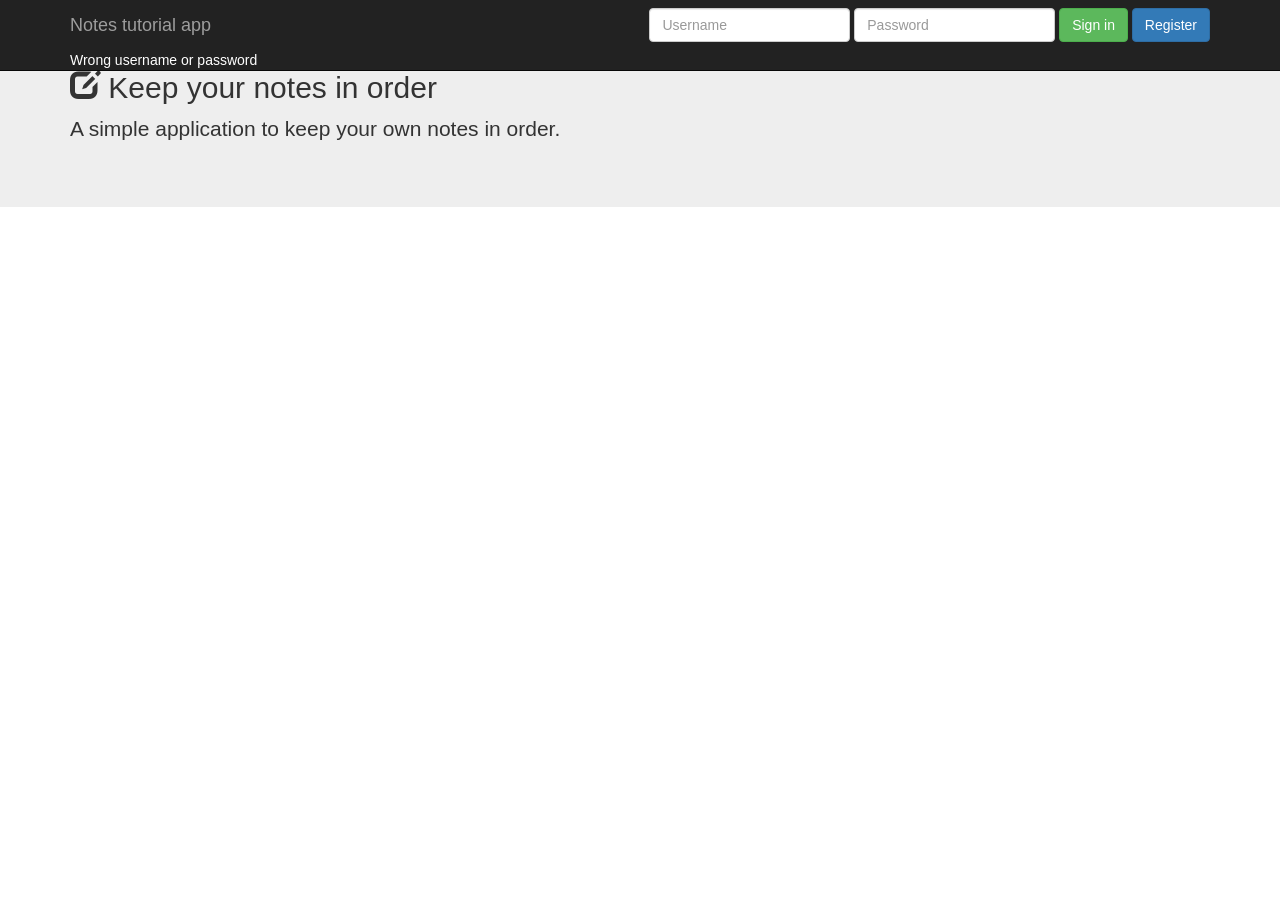
<file: TryWebApp/src/notesapplication/public/index.html>
<!DOCTYPE html>
<html ng-app="myapp">

<head lang="en">
    <title>Notes application</title>
    <script src="js/angular.js"></script>
    <script src="https://code.angularjs.org/1.4.3/angular-resource.js"></script>
    <script src="js/angular-route.min.js"></script>
    <script src="routes/routes.js"></script>
    <script src="routes/notes/notes.js"></script>
    <script src="routes/viewSection/viewSection.js"></script>
    <script src="routes/userForm/userForm.js"></script>
    <script src="routes/login/loginController.js"></script>
    <script src="routes/login/userService.js"></script>
    <script src="js/angular-drag-and-drop-lists.js"></script>


    <link rel="stylesheet" href="styles.css">
    <link rel="stylesheet" href="https://maxcdn.bootstrapcdn.com/font-awesome/4.4.0/css/font-awesome.min.css">
    <!-- Latest compiled and minified CSS -->
    <link rel="stylesheet" href="bootstrap-3.3.5-dist/css/bootstrap.css">
    <!--<link rel="stylesheet" href="bootstrap-3.3.5-dist/css/*">-->
    <meta charset="UTF-8">
</head>

<body ng-controller="NotesController">

    <nav class="navbar navbar-inverse navbar-fixed-top">
        <div class="container">
            <div class="navbar-header">
                <div class="navbar-brand">Notes tutorial app</div>
            </div>
            <div id="navbar" class="navbar-collapse collapse" ng-controller="LoginController">
                <form class="navbar-form navbar-right" ng-show="!loggedIn" ng-submit="login()">
                    <div class="form-group">
                        <input type="text" placeholder="Username" class="form-control" ng-model="username">
                    </div>
                    <div class="form-group">
                        <input type="password" placeholder="Password" class="form-control" ng-model="password">
                    </div>
                    <button type="submit" class="btn btn-success">Sign in</button>
                    <a class="btn btn-primary" ng-href="#/register">Register</a>
                </form>
            </div>
            <div ng-show="wrongPassword" style="color:white">Wrong username or password</div>
        </div>
    </nav>

    <div class="jumbotron">
        <div class="container">
            <h2>
                <span class="glyphicon glyphicon-edit"></span>
                Keep your notes in order
            </h2>
            <p>
                A simple application to keep your own notes in order.
            </p>
        </div>
    </div>

    <div class="container" ng-view></div>

</body>

</html>
</file>
<file: TryWebApp/src/notesapplication/public/styles.css>
.note {
    /*background-color: /!* Permalink - use to edit and share this gradient: http://colorzilla.com/gradient-editor/#fcecfc+0,fba6e1+70,fd89d7+88,ff7cd8+100 *!/*/
    /* Permalink - use to edit and share this gradient: http://colorzilla.com/gradient-editor/#d4e4ef+0,86aecc+100;Grey+Gloss */
    background: #d4e4ef; /* Old browsers */
    background: -moz-linear-gradient(top,  #d4e4ef 0%, #86aecc 100%); /* FF3.6+ */
    background: -webkit-gradient(linear, left top, left bottom, color-stop(0%,#d4e4ef), color-stop(100%,#86aecc)); /* Chrome,Safari4+ */
    background: -webkit-linear-gradient(top,  #d4e4ef 0%,#86aecc 100%); /* Chrome10+,Safari5.1+ */
    background: -o-linear-gradient(top,  #d4e4ef 0%,#86aecc 100%); /* Opera 11.10+ */
    background: -ms-linear-gradient(top,  #d4e4ef 0%,#86aecc 100%); /* IE10+ */
    background: linear-gradient(to bottom,  #d4e4ef 0%,#86aecc 100%); /* W3C */
    filter: progid:DXImageTransform.Microsoft.gradient( startColorstr='#d4e4ef', endColorstr='#86aecc',GradientType=0 ); /* IE6-9 */

    padding: 5px;
    width: 80%;
    border: 1px solid black;
    margin: 10px;
}

.remove {
    float: right;
}

.note-text {
    font-weight: bold;
}
</file>
